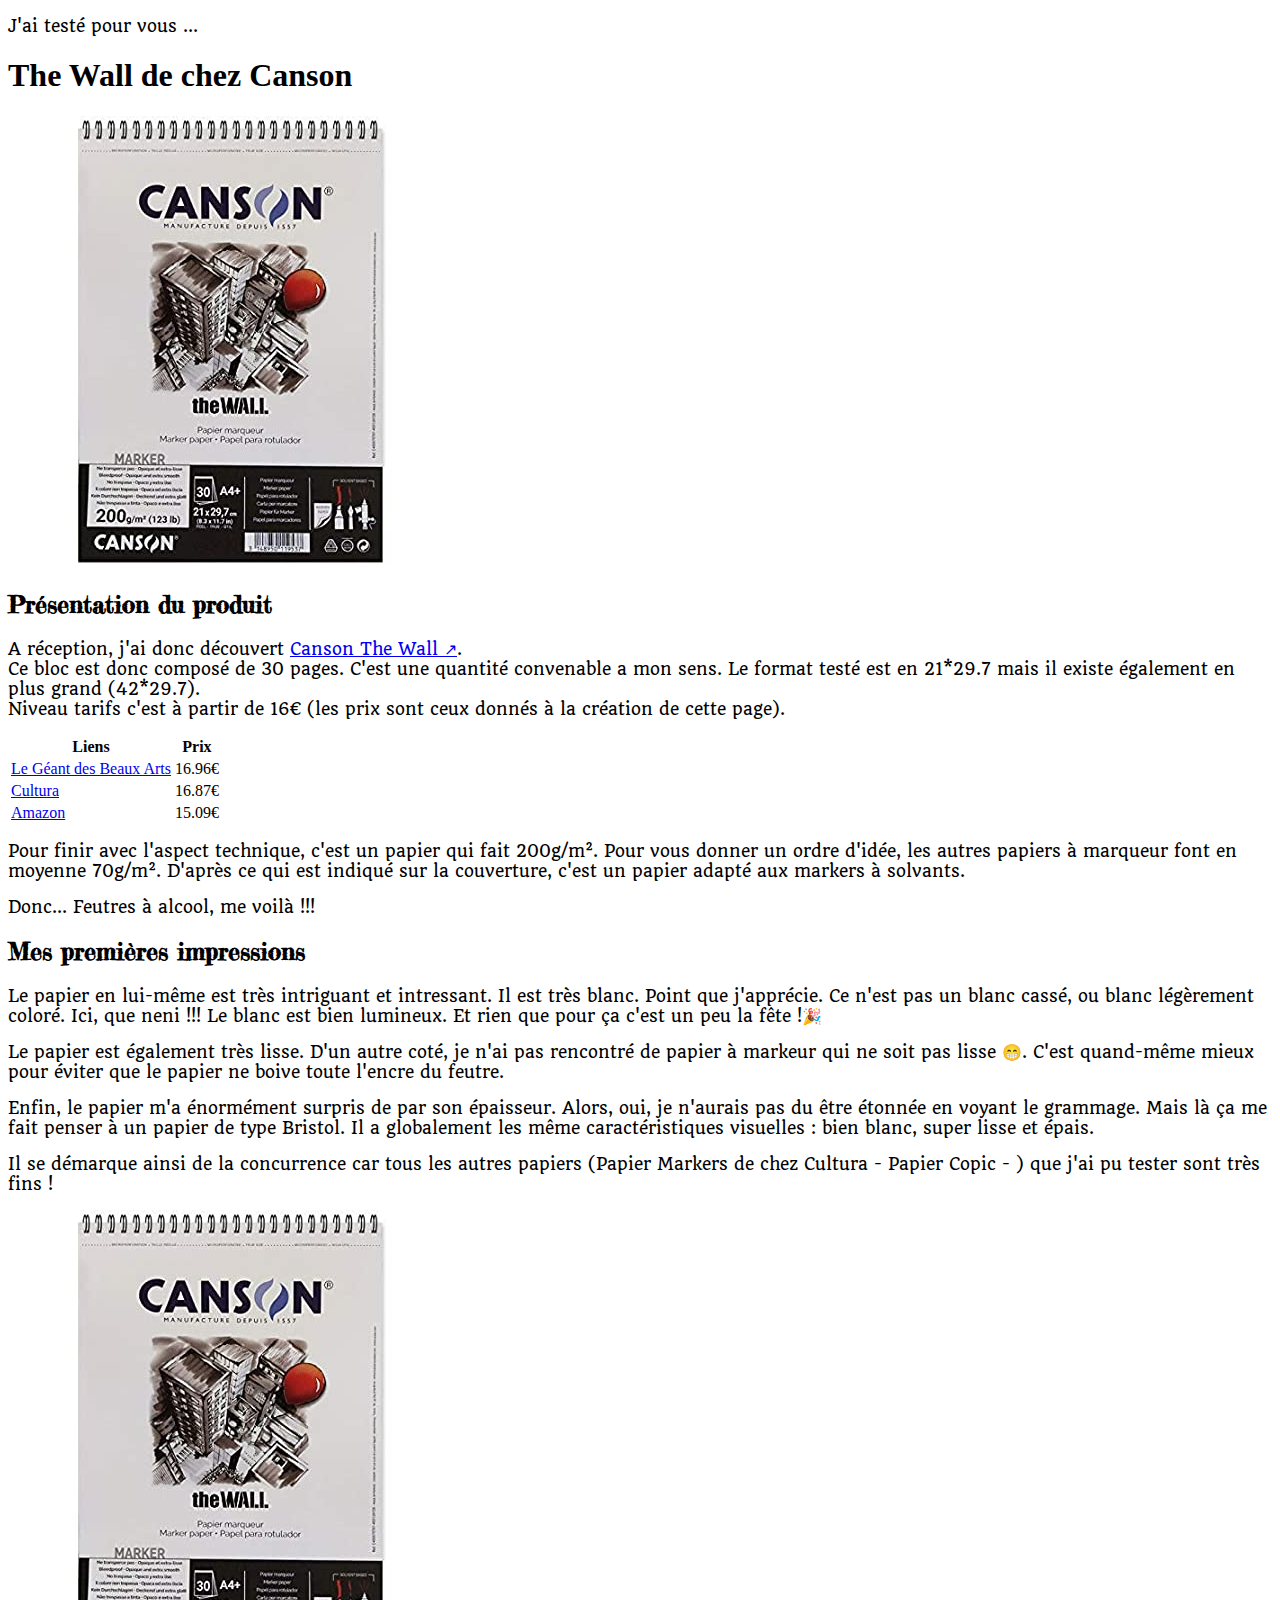
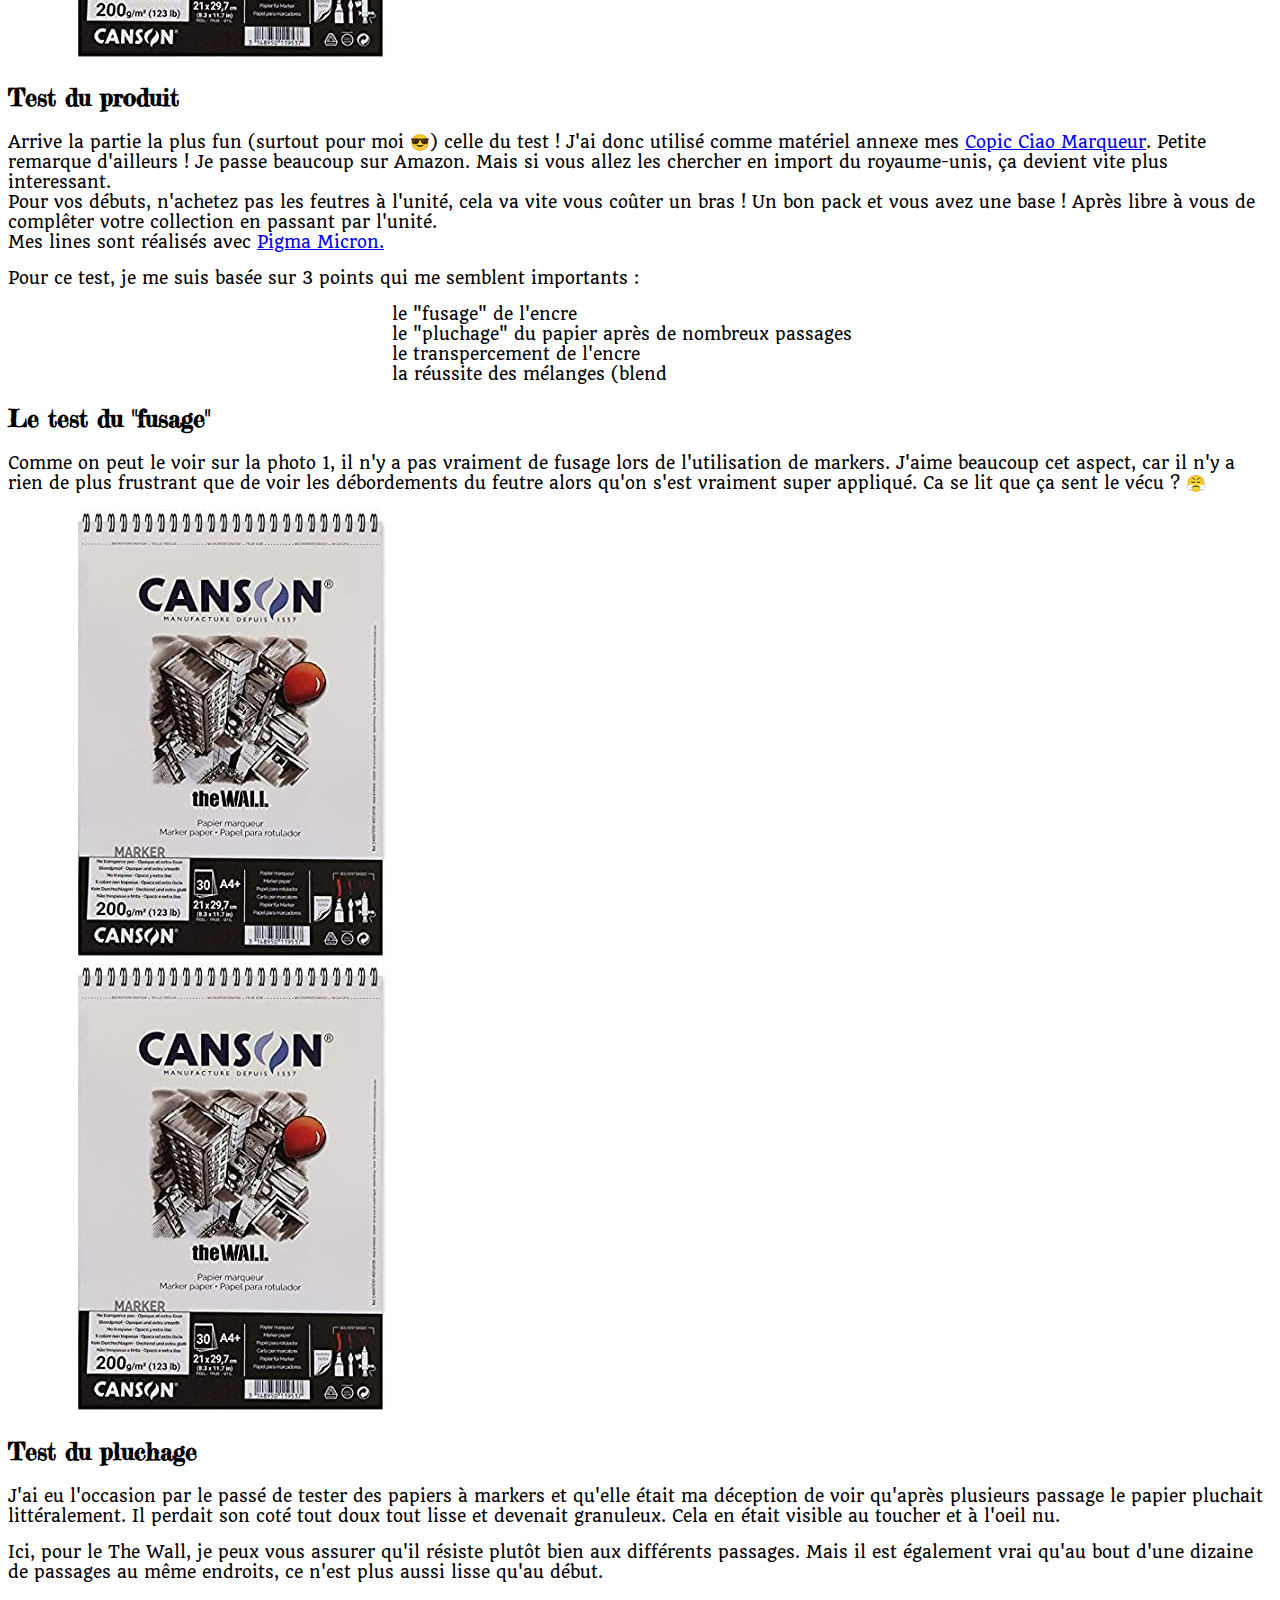
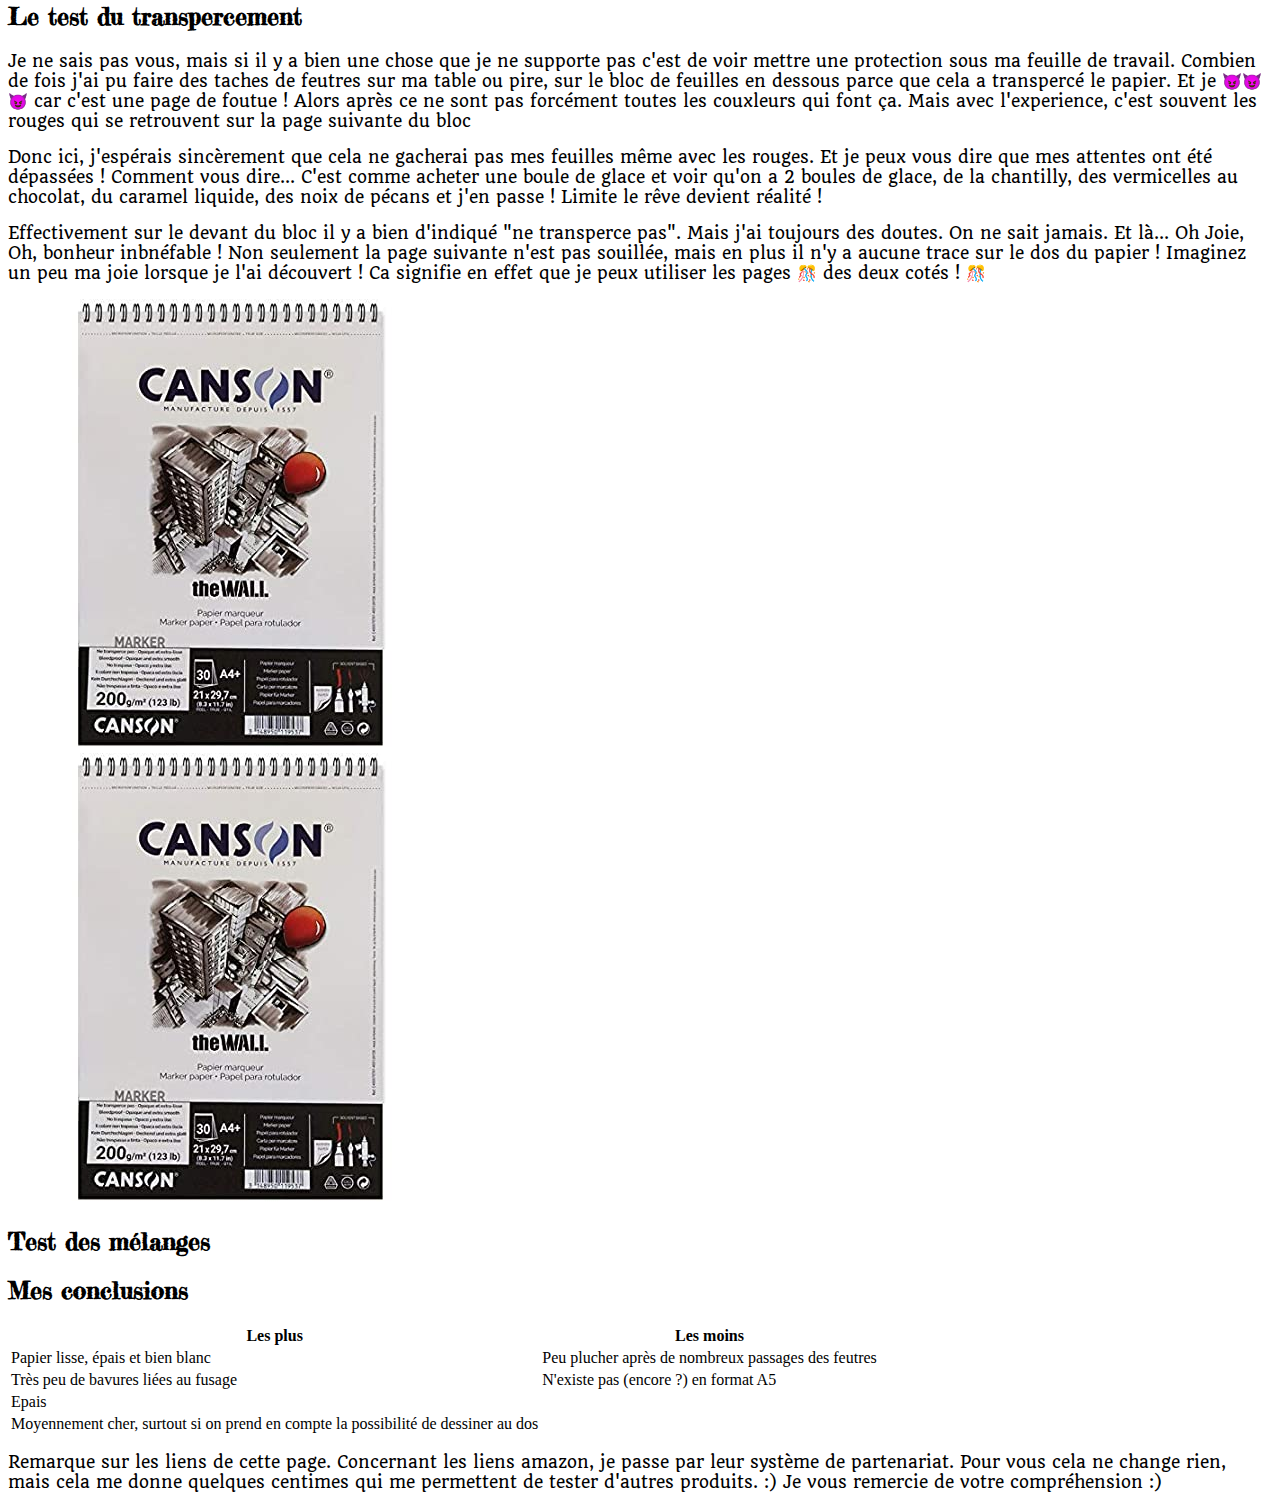
<file: index.html>
<!DOCTYPE html>
<html lang="fr" dir="ltr">
<head>
    <meta charset="UTF-8">
    <meta http-equiv="X-UA-Compatible" content="IE=edge">
    <meta name="viewport" content="width=device-width, initial-scale=1.0">
    <link href="https://cdn.jsdelivr.net/npm/bootstrap@5.0.1/dist/css/bootstrap.min.css" rel="stylesheet" integrity="sha384-+0n0xVW2eSR5OomGNYDnhzAbDsOXxcvSN1TPprVMTNDbiYZCxYbOOl7+AMvyTG2x" crossorigin="anonymous">
    <link rel="preconnect" href="https://fonts.gstatic.com">
<link href="https://fonts.googleapis.com/css2?family=Quando&display=swap" rel="stylesheet">
<link href="https://fonts.googleapis.com/css2?family=Fredericka+the+Great&display=swap" rel="stylesheet">
<link rel="stylesheet" type="text/css" href="assets/css/style.css" media="all" />
<link rel="shortcut icon" type="image/png" href="" />

<title>🎨 Test de matériel 🎨 The Wall</title> 

</head>
<body>
<div class="container-fluid bg-dark text-light p-5">
    <div class="container bg-dark class="pt-5">
        <p class="h1">J'ai testé pour vous ...</p>

        <h1 class="text-end p-5 display-4">The Wall de chez Canson</h1>
    </div>
</div>

<!--Présentation du produit-->
<div class="container-fluid pt-4 p-5">
    <div class="row">
      <div class="d-lg-flex align-items-center min-vh-25">
        <div class="col-md-12 col-lg-4 text-center">
          <img src="assets/img/thewall.jpg" class="img-thumbnail shadow p-3 mb-5 bg-black rounded" alt="Papier canson The Wall" title="Papier The Wall">
        </div>
        <div class="col-md-12 col-lg-8 text-center mx-3">
          <h2 class="text-warning display-4 h1 pb-2">Présentation du produit</h2>
          <p class="text-dark p-5">
              A réception, j'ai donc découvert <a target="_blank" href="https://www.amazon.fr/gp/product/B0739VLLSV/ref=as_li_tl?ie=UTF8&camp=1642&creative=6746&creativeASIN=B0739VLLSV&linkCode=as2&tag=izatest-21&linkId=b6c45bb229dc538e127c9585f77d4fa2" title="Ouvrez une nouvelle fenêtre et allez sur le site Amazon">Canson The Wall &#8599;</a>.
            <br>
            Ce bloc est donc composé de 30 pages. C'est une quantité convenable a mon sens.
            Le format testé est en 21*29.7 mais il existe également en plus grand (42*29.7). <br>
            Niveau tarifs c'est à partir de 16€ (les prix sont ceux donnés à la création de cette page).
            </p>
            
            <div class="container-fluid">
                <p class="text-dark">
                    <table class="table table-secondary table-striped table-bordered">
                        <thead>
                            <tr>
                                <th scope="col">Liens</th>
                                <th scope="col">Prix</th>
                            </tr>
                        </thead>
                        <tbody>
                            <tr>
                                <td><a href ="https://www.geant-beaux-arts.fr/bloc-de-papier-spirale-canson-the-wall-30-feuilles-220-g-m-2.html" target="_blank" title="Ouvrez une nouvelle fenêtre et allez sur le site Géant des beaux arts">Le Géant des Beaux Arts</a></td>
                                <td>16.96€</td>
                            </tr>
                            <tr>
                                <td><a href="https://www.cultura.com/spir-30f-wall-21x31-4-220g-3148950119537.html" title="Ouvrez une nouvelle fenêtre et allez sur le site Cultura">Cultura </a> </td>
                                <td>16.87€</td>
                            </tr>
                            <tr>
                                <td > <a href="https://www.amazon.fr/gp/product/B0739VLLSV/ref=as_li_tl?ie=UTF8&camp=1642&creative=6746&creativeASIN=B0739VLLSV&linkCode=as2&tag=izatest-21&linkId=b6c45bb229dc538e127c9585f77d4fa2" target="_blank" title="Ouvrez une nouvelle fenêtre et allez sur le site Amazon"> Amazon </a> </td>
                                <td >15.09€</td>
                            </tr>
                        </tbody>
                    </table>
                </p>   
            
                <p class="p-2" >        
                Pour finir avec l'aspect technique, c'est un papier qui fait 200g/m². Pour vous donner un ordre d'idée, les autres papiers à marqueur font en moyenne 70g/m².

                D'après ce qui est indiqué sur la couverture, c'est un papier adapté aux markers à solvants.
                </p>
                <p class="lead">Donc... Feutres à alcool, me voilà !!!</p>
            </div>    
        </div>
    </div>
  </div>


<!--Premières impressions-->

<section class="p-5" id="Expertise">
    <div class="container-fluid">
      <div class="row">
        <div class="d-lg-flex align-items-center min-vh-25">
          <div class="col-md-12 col-lg-8 text-center mx-3">
            <h2 class="text-warning display-4 h1 mb-5 ">Mes premières impressions</h2>
                <p class=" text-dark">
                Le papier en lui-même est très intriguant et intressant.
                Il est très blanc. Point que j'apprécie. Ce n'est pas un blanc cassé, ou blanc légèrement coloré. Ici, que neni !!! Le blanc est bien lumineux. Et rien que pour ça c'est un peu la fête !🎉</p>
                <p class=" text-dark">
                Le papier est également très lisse. D'un autre coté, je n'ai pas rencontré de papier à markeur qui ne soit pas lisse 😁. C'est quand-même mieux pour éviter que le papier ne boive toute l'encre du feutre.</p>
                <p class=" text-dark">
                Enfin, le papier m'a énormément surpris de par son épaisseur. Alors, oui, je n'aurais pas du être étonnée en voyant le grammage. Mais là ça me fait penser à un papier de type Bristol. Il a globalement les même caractéristiques visuelles : bien blanc, super lisse et épais.</p>
                <p class=" text-dark">
                Il se démarque ainsi de la concurrence car tous les autres papiers (Papier Markers de chez Cultura - Papier Copic -  ) que j'ai pu tester sont très fins !
                </p>
          </div>
          <div class="col-md-12 col-lg-4">
            <img src="assets/img/thewall.jpg" class="img-thumbnail" alt="comparatif visuel" title="Comparatif visuel">
          </div>
        </div>
      </div>
    </div>
  </section>

<!--Test du produit-->

<!--Généralitées-->
<section class="p-5" id="Expertise">
    <div class="container-fluid">
        <h2 class="text-warning display-4 h1 mb-5 text-center">Test du produit</h2>
        <p class=" text-dark">
            Arrive la partie la plus fun (surtout pour moi 😎) celle du test ! J'ai donc utilisé comme matériel annexe mes <a target="_blank" href="https://www.amazon.fr/gp/product/B003OQ8Z7M/ref=as_li_tl?ie=UTF8&camp=1642&creative=6746&creativeASIN=B003OQ8Z7M&linkCode=as2&tag=izatest-21&linkId=666177bc8d66880c98e3edcfb0b57e18" title="Ouvrez une nouvelle fenêtre et allez sur le site Amazon">Copic Ciao Marqueur</a>. Petite remarque d'ailleurs ! Je passe beaucoup sur Amazon. Mais si vous allez les chercher en import du royaume-unis, ça devient vite plus interessant. <br>
            Pour vos débuts, n'achetez pas les feutres à l'unité, cela va vite vous coûter un bras ! Un bon pack et vous avez une base ! Après libre à vous de complêter votre collection en passant par l'unité. <br>
            Mes lines sont réalisés avec <a target="_blank" href="https://www.amazon.fr/gp/product/B004AQODNU/ref=as_li_tl?ie=UTF8&camp=1642&creative=6746&creativeASIN=B004AQODNU&linkCode=as2&tag=izatest-21&linkId=3f86c2a7da160c7c7d8fa06000e2c0c1" title="Ouvrez une nouvelle fenêtre et allez sur le site Amazon">Pigma Micron.</a>
        </p>
        <p class=" text-dark">
            Pour ce test, je me suis basée sur 3 points qui me semblent importants :
                <ul style="list-style: none;" class="centerUl mb-5 " >
                    <li>le "fusage" de l'encre </li>
                    <li> le "pluchage" du papier après de nombreux passages</li>
                    <li>le transpercement de l'encre</li>
                    <li>la réussite des mélanges (blend</li>
                </ul>
        </p>
    </div>    
<!--test fusage -->
    
    <div class="container-fluid p-5">
      <div class="row">
        <div class="d-lg-flex align-items-center min-vh-25">
          <div class="col-md-12 col-lg-8 text-center mx-3">
            <h2 class="text-warning display-4 h1 mb-5 text-center">Le test du "fusage"</h2>
                <p class=" text-dark">    
                    Comme on peut le voir sur la photo 1, il n'y a pas vraiment de fusage lors de l'utilisation de markers.
                    J'aime beaucoup cet aspect, car il n'y a rien de plus frustrant que de voir les débordements du feutre alors qu'on s'est vraiment super appliqué. Ca se lit que ça sent le vécu ? 😤
                </p>
                <p class=" text-dark">
                </p>
                <p class=" text-dark">
                
                </p>
          </div>
          <div class="col-md-12 col-lg-4">
            <img src="assets/img/thewall.jpg" class="img-thumbnail" alt="comparatif visuel" title="Comparatif visuel">
          </div>
        </div>
      </div>
    </div>

<!--test pluchage -->

<div class="container-fluid p-5">
    <div class="row">
      <div class="d-lg-flex align-items-center min-vh-25">
        <div class="col-md-12 col-lg-4 text-center">
          <img src="assets/img/thewall.jpg" class="img-thumbnail" alt="Papier canson The Wall" title="Papier The Wall">
        </div>
        <div class="col-md-12 col-lg-8 text-center mx-3">
          <h2 class="text-warning display-4 h1 pb-2 ">Test du pluchage</h2>
            <p class=" text-dark p-5">
            J'ai eu l'occasion par le passé de tester des papiers à markers et qu'elle était ma déception de voir qu'après plusieurs passage le papier pluchait littéralement. Il perdait son coté tout doux tout lisse et devenait granuleux. Cela en était visible au toucher et à l'oeil nu.
            </p>
            <p class=" p-5">        
            Ici, pour le The Wall, je peux vous assurer qu'il résiste plutôt bien aux différents passages. Mais il est également vrai qu'au bout d'une dizaine de passages au même endroits, ce n'est plus aussi lisse qu'au début.
            </p>
        </div>
      </div>
    </div>
  </div>  

<!--test transpercement -->

<div class="container-fluid p-5">
    <div class="row">
        <div class="d-lg-flex align-items-center min-vh-25">
            <div class="col-md-12 col-lg-8 text-center mx-3">
            <h2 class="text-warning display-4 h1 pb-2" >Le test du transpercement</h2>
                <p class=" text-dark"> 
                Je ne sais pas vous, mais si il y a bien une chose que je ne supporte pas c'est de voir mettre une protection sous ma feuille de travail.
                Combien de fois j'ai pu faire des taches de feutres sur ma table ou pire, sur le bloc de feuilles en dessous parce que cela a transpercé le papier. Et je 😈😈😈 car c'est une page de foutue ! Alors après ce ne sont pas forcément toutes les couxleurs qui font ça. Mais avec l'experience, c'est souvent les rouges qui se retrouvent sur la page suivante du bloc
                </p>
                <p class=" text-dark">
                Donc ici, j'espérais sincèrement que cela ne gacherai pas mes feuilles même avec les rouges. Et je peux vous dire que mes attentes ont été dépassées ! Comment vous dire... C'est comme acheter une boule de glace et voir qu'on a 2 boules de glace, de la chantilly, des vermicelles au chocolat, du caramel liquide, des noix de pécans et j'en passe ! Limite le rêve devient réalité ! 
                </p>
                <p class=" text-dark">
                    Effectivement sur le devant du bloc il y a bien d'indiqué "ne transperce pas". Mais j'ai toujours des doutes. On ne sait jamais. Et là... Oh Joie, Oh, bonheur inbnéfable ! Non seulement la page suivante n'est pas souillée, mais en plus il n'y a aucune trace sur le dos du papier ! Imaginez un peu ma joie lorsque je l'ai découvert ! Ca signifie en effet que je peux utiliser les pages 🎊 des deux cotés ! 🎊
                
                </p>
            </div>
            <div class="col-md-12 col-lg-4">
                <img src="assets/img/thewall.jpg" class="img-thumbnail" alt="comparatif visuel" title="Comparatif visuel">
            </div>
        </div>
    </div>
</div>

<!--test blend-->

    <div class="container-fluid pt-4">
        <div class="row">
            <div class="d-lg-flex align-items-center min-vh-25">
                <div class="col-md-12 col-lg-4 text-center">
                <img src="assets/img/thewall.jpg" class="img-thumbnail" alt="Papier canson The Wall" title="Papier The Wall">
                </div>
                <div class="col-md-12 col-lg-8 text-center mx-3">
                    <h2 class="text-warning display-4 h1 pb-2 ">Test des mélanges</h2>
                    <p class=" text-dark p-5">
                    </p>

                    <p class=" p-5">        
                    </p>
                </div>
            </div>
        </div>
    </div>  

</section>
<!--Conclusion-->
<section class="p-5" id="Expertise">
    <div class="container-fluid pt-4 text-center">
                    <h2 class="text-warning display-4 h1 pb-2 ">Mes conclusions</h2>
                    <p class=" text-dark p-5">
                    </p>
                    <table class="col-12 table table-secondary table-striped table-bordered ">
                    <thead>
                        <tr>
                          <th scope="col">Les plus</th>
                          <th scope="col">Les moins</th>
                        </tr>
                      </thead>
                      <tbody>
                        <tr>
                          <td>Papier lisse, épais et bien blanc</td>
                          <td>Peu plucher après de nombreux passages des feutres</td>

                        </tr>
                        <tr>
                          <td>Très peu de bavures liées au fusage</td>
                          <td>N'existe pas (encore ?) en format A5</td>
    
                        </tr>
                        <tr>
                          <td >Epais</td>
                          <td ></td>
                        </tr>
                        <tr>
                            <td >Moyennement cher, surtout si on prend en compte la possibilité de dessiner au dos</td>
                            <td ></td>
                          </tr>
                      </tbody>
                    </table>
                    <p class=" p-5">        
                    </p>
        </div>
    </div>  


</section>


<div class="container-fluid p-5">

<p>Remarque sur les liens de cette page. Concernant les liens amazon, je passe par leur système de partenariat. Pour vous cela ne change rien, mais cela me donne quelques centimes qui me permettent de tester d'autres produits. :)
Je vous remercie de votre compréhension :)
</p>
</div>



<script src="https://cdn.jsdelivr.net/npm/bootstrap@5.0.1/dist/js/bootstrap.bundle.min.js" integrity="sha384-gtEjrD/SeCtmISkJkNUaaKMoLD0//ElJ19smozuHV6z3Iehds+3Ulb9Bn9Plx0x4" crossorigin="anonymous"></script>
</body>
</html>



<!------------------------------------------------------->
<!--                  Modifications à prévoir                  -->
<!------------------------------------------------------->

<!--


emoji intégré à VScode : windows+ .


    - revoir les photos pour les adapter d'avantage => pas d'espaces pour les shadows
    - faire toutes les photos nécessaires
    - DONE // prendre photo galaxy et faire une autre galaxy aux copics sur the wall pour le comparer
    - ajouter ombres sous lettres du texte
    - DONE // passer les liens en "ouverture d'une nouvelle fenêtre"
    - faire les corrections d'orthographe

    céer une page css et ajouter le css
    prévoir un peu de JS (fonction pour remonter doucement en haut entre autre)

le code &#8599; permet de rajouter une flêche au code. Cela peut être associé à un lien pour dire qu'il est externe. Rajouter le le message dans le title "aller sur le site *****"

->
</file>
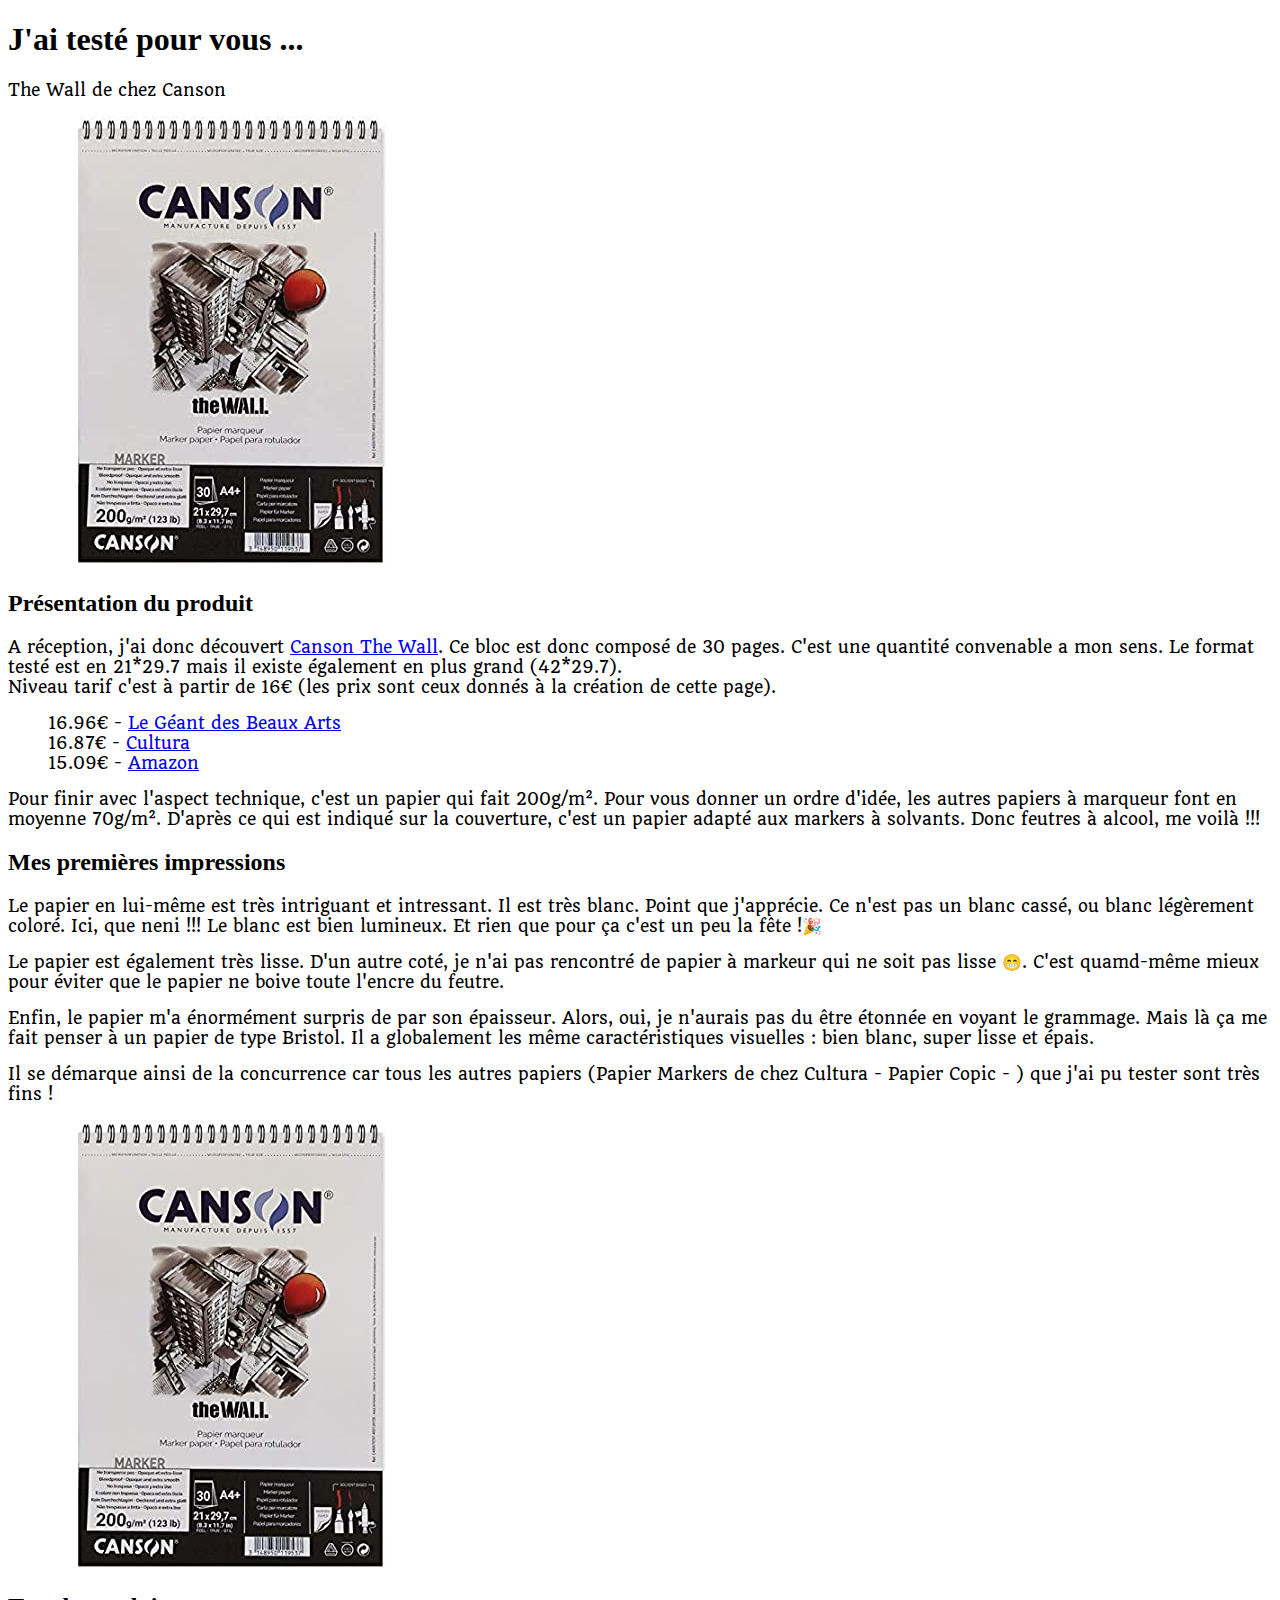
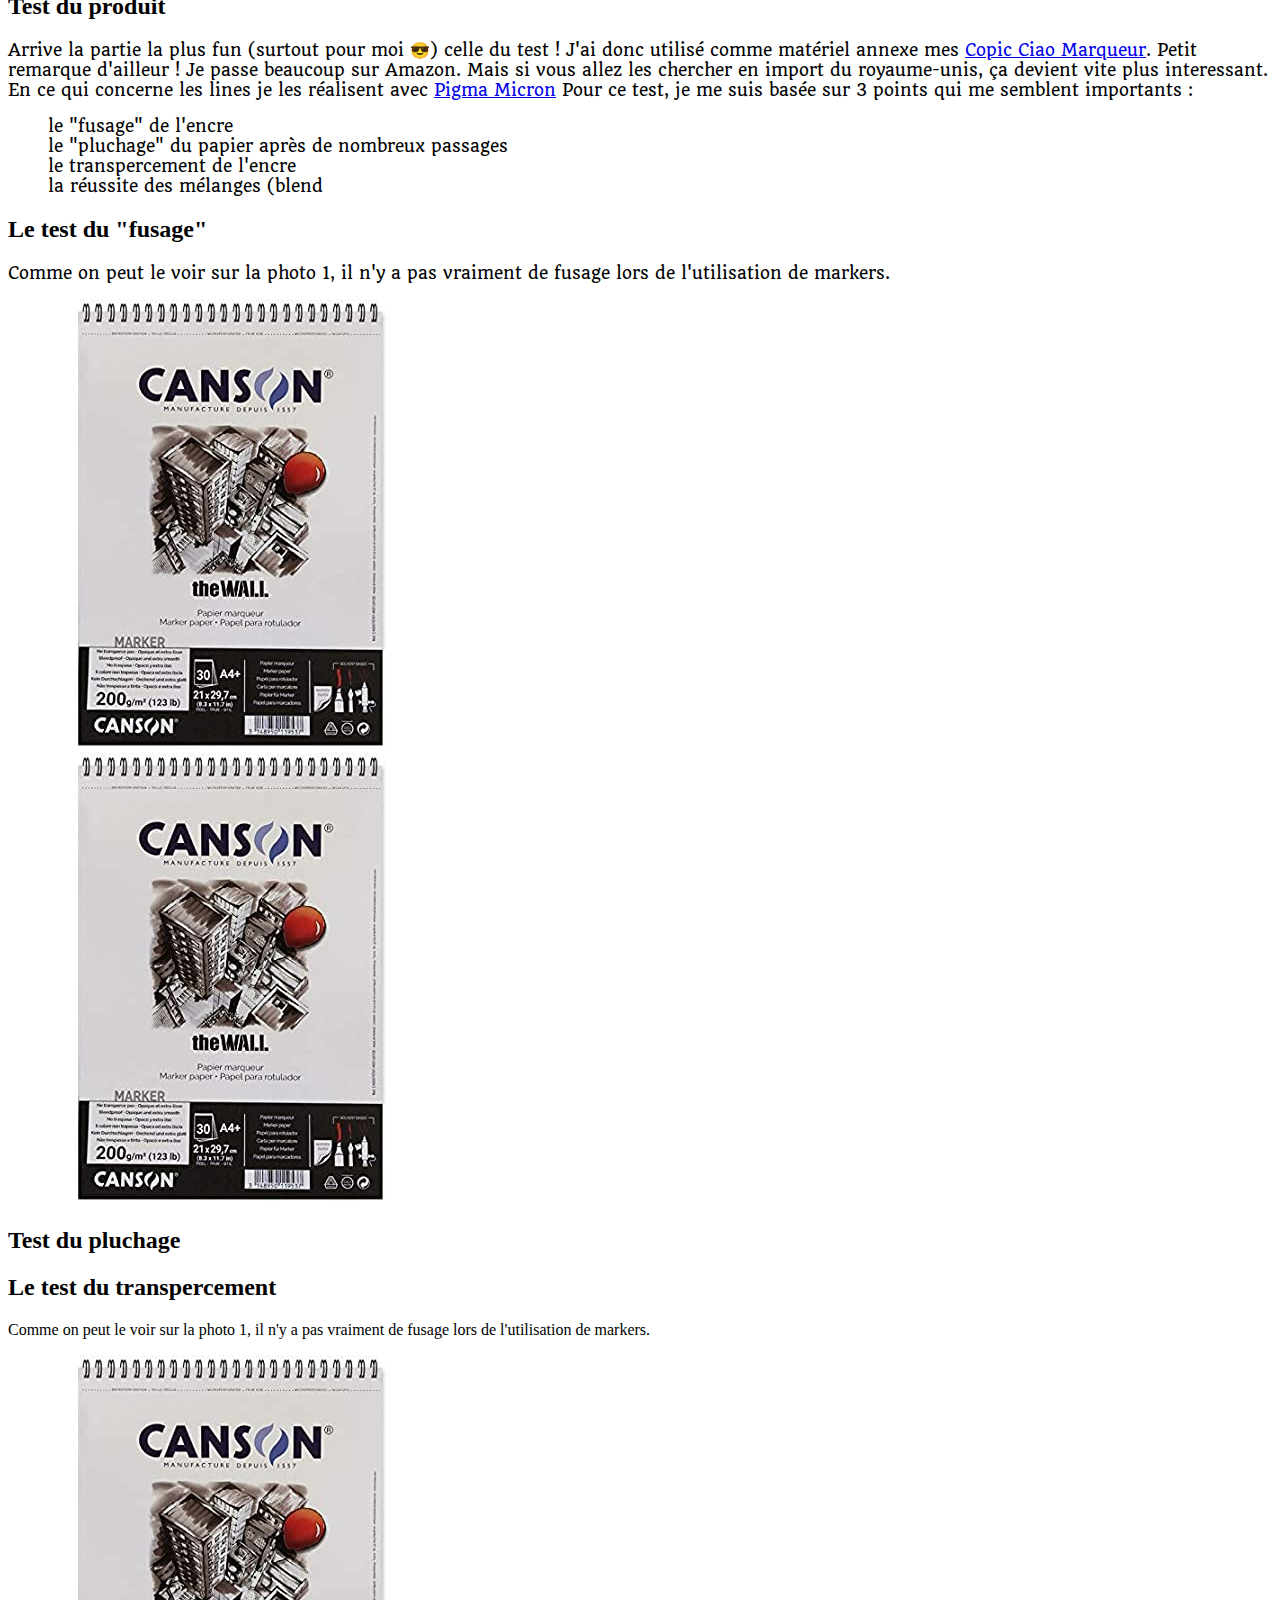
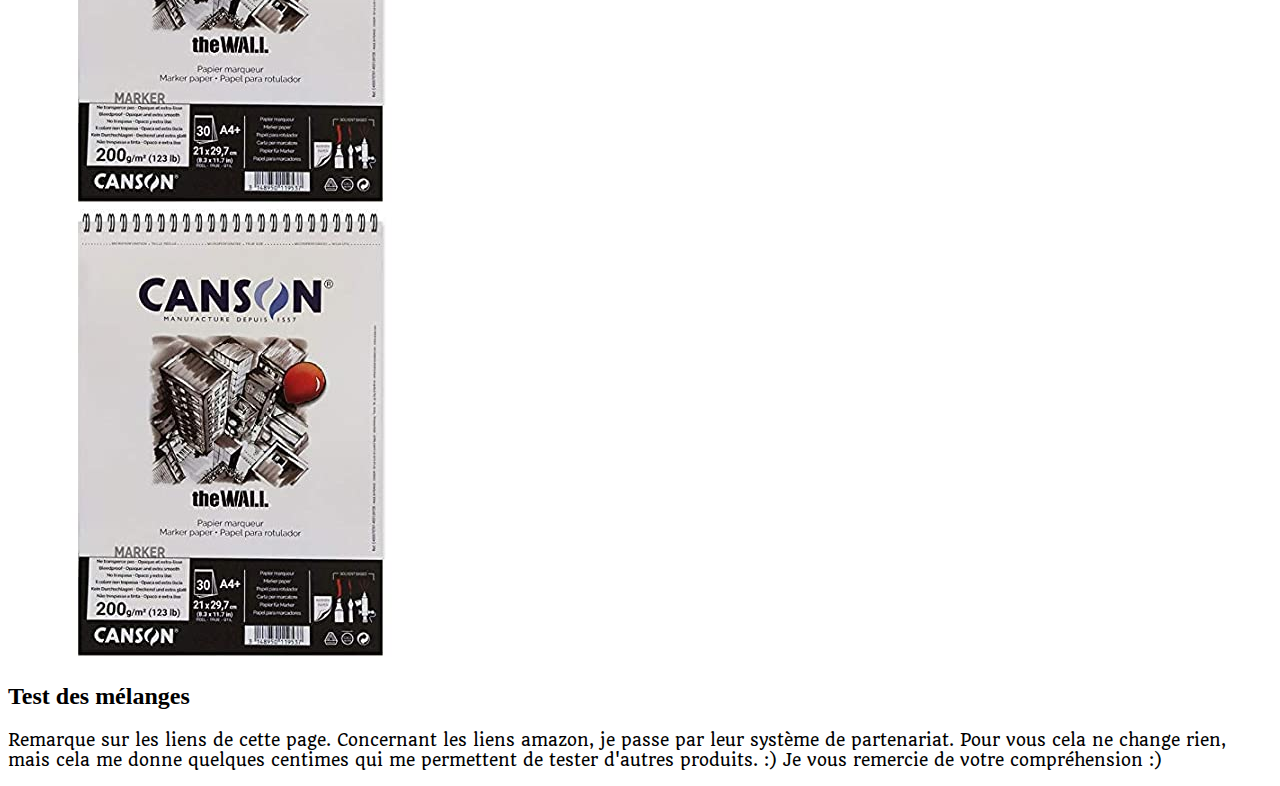
<file: theWall.html>
<!DOCTYPE html>
<html lang="fr" dir="ltr">
<head>
    <meta charset="UTF-8">
    <meta http-equiv="X-UA-Compatible" content="IE=edge">
    <meta name="viewport" content="width=device-width, initial-scale=1.0">
    <link href="https://cdn.jsdelivr.net/npm/bootstrap@5.0.1/dist/css/bootstrap.min.css" rel="stylesheet" integrity="sha384-+0n0xVW2eSR5OomGNYDnhzAbDsOXxcvSN1TPprVMTNDbiYZCxYbOOl7+AMvyTG2x" crossorigin="anonymous">
    <link rel="preconnect" href="https://fonts.gstatic.com">
<link href="https://fonts.googleapis.com/css2?family=Quando&display=swap" rel="stylesheet">
    <title>🎨 Test de matériel 🎨 The Wall</title> 
    <style>
        p, li{
           font-family: 'Quando';
        }  
    </style>
</head>
<body>
<div class="container-fluid bg-dark text-light p-5">
    <div class="container bg-dark class="pt-5">
        <h1 >J'ai testé pour vous ...</h1>

        <p class="text-end p-5 display-4">The Wall de chez Canson</p>
    </div>
</div>

<!--Présentation du produit-->
<div class="container-fluid pt-4">
    <div class="row">
      <div class="d-lg-flex align-items-center min-vh-25">
        <div class="col-md-12 col-lg-4 text-center">
          <img src="assets/img/thewall.jpg" class="img-thumbnail" alt="Papier canson The Wall" title="Papier The Wall">
        </div>
        <div class="col-md-12 col-lg-8 text-center mx-3">
          <h2 class="text-warning display-4 h1 pb-2 ">Présentation du produit</h2>
          <p class=" text-dark p-5">
            A réception, j'ai donc découvert <a target="_blank" href="https://www.amazon.fr/gp/product/B0739VLLSV/ref=as_li_tl?ie=UTF8&camp=1642&creative=6746&creativeASIN=B0739VLLSV&linkCode=as2&tag=izatest-21&linkId=b6c45bb229dc538e127c9585f77d4fa2">Canson The Wall</a>.
            
            Ce bloc est donc composé de 30 pages. C'est une quantité convenable a mon sens.
            Le format testé est en 21*29.7 mais il existe également en plus grand (42*29.7). <br>
            Niveau tarif c'est à partir de 16€ (les prix sont ceux donnés à la création de cette page).
                <ul style="list-style: none;">
                    <li>16.96€  - <a href ="https://www.geant-beaux-arts.fr/bloc-de-papier-spirale-canson-the-wall-30-feuilles-220-g-m-2.html">Le Géant des Beaux Arts</a> </li>
                    <li>16.87€ - <a href="https://www.cultura.com/spir-30f-wall-21x31-4-220g-3148950119537.html">Cultura </a> </li>
                    <li>15.09€ - <a href="https://www.amazon.fr/gp/product/B0739VLLSV/ref=as_li_tl?ie=UTF8&camp=1642&creative=6746&creativeASIN=B0739VLLSV&linkCode=as2&tag=izatest-21&linkId=b6c45bb229dc538e127c9585f77d4fa2""> Amazon </a> </li>
                </ul>
        </p>
        <p class=" p-5">        
            Pour finir avec l'aspect technique, c'est un papier qui fait 200g/m². Pour vous donner un ordre d'idée, les autres papiers à marqueur font en moyenne 70g/m².

            D'après ce qui est indiqué sur la couverture, c'est un papier adapté aux markers à solvants. Donc feutres à alcool, me voilà !!!

        </p>
        </div>
      </div>
    </div>
  </div>


<!--Premières impressions-->

<section class="p-5" id="Expertise">
    <div class="container-fluid">
      <div class="row">
        <div class="d-lg-flex align-items-center min-vh-25">
          <div class="col-md-12 col-lg-8 text-center mx-3">
            <h2 class="text-warning display-4 h1 mb-5 ">Mes premières impressions</h2>
                <p class=" text-dark p-5">
                Le papier en lui-même est très intriguant et intressant.
                Il est très blanc. Point que j'apprécie. Ce n'est pas un blanc cassé, ou blanc légèrement coloré. Ici, que neni !!! Le blanc est bien lumineux. Et rien que pour ça c'est un peu la fête !🎉</p>
                <p class=" text-dark">
                Le papier est également très lisse. D'un autre coté, je n'ai pas rencontré de papier à markeur qui ne soit pas lisse 😁. C'est quamd-même mieux pour éviter que le papier ne boive toute l'encre du feutre.</p>
                <p class=" text-dark">
                Enfin, le papier m'a énormément surpris de par son épaisseur. Alors, oui, je n'aurais pas du être étonnée en voyant le grammage. Mais là ça me fait penser à un papier de type Bristol. Il a globalement les même caractéristiques visuelles : bien blanc, super lisse et épais.</p>
                <p class=" text-dark">
                Il se démarque ainsi de la concurrence car tous les autres papiers (Papier Markers de chez Cultura - Papier Copic -  ) que j'ai pu tester sont très fins !
                </p>
          </div>
          <div class="col-md-12 col-lg-4">
            <img src="assets/img/thewall.jpg" class="img-thumbnail" alt="comparatif visuel" title="Comparatif visuel">
          </div>
        </div>
      </div>
    </div>
  </section>

<!--Test du produit-->

<!--Généralitées-->
<section class="p-5" id="Expertise">
    <div class="container-fluid">
        <h2 class="text-warning display-4 h1 mb-5 text-center">Test du produit</h2>
        <p class=" text-dark p-5">
            Arrive la partie la plus fun (surtout pour moi 😎) celle du test ! J'ai donc utilisé comme matériel annexe mes <a target="_blank" href="https://www.amazon.fr/gp/product/B003OQ8Z7M/ref=as_li_tl?ie=UTF8&camp=1642&creative=6746&creativeASIN=B003OQ8Z7M&linkCode=as2&tag=izatest-21&linkId=666177bc8d66880c98e3edcfb0b57e18">Copic Ciao Marqueur</a>. Petit remarque d'ailleur ! Je passe beaucoup sur Amazon. Mais si vous allez les chercher en import du royaume-unis, ça devient vite plus interessant. <br>
            En ce qui concerne les lines je les réalisent avec <a target="_blank" href="https://www.amazon.fr/gp/product/B004AQODNU/ref=as_li_tl?ie=UTF8&camp=1642&creative=6746&creativeASIN=B004AQODNU&linkCode=as2&tag=izatest-21&linkId=3f86c2a7da160c7c7d8fa06000e2c0c1">Pigma Micron</a>
            Pour ce test, je me suis basée sur 3 points qui me semblent importants :
                <ul style="list-style: none;" class="text-center">
                    <li>le "fusage" de l'encre </li>
                    <li> le "pluchage" du papier après de nombreux passages</li>
                    <li>le transpercement de l'encre</li>
                    <li>la réussite des mélanges (blend</li>
                </ul>
        </p>
    </div>    
<!--test fusage -->
    
    <div class="container-fluid">
      <div class="row">
        <div class="d-lg-flex align-items-center min-vh-25">
          <div class="col-md-12 col-lg-8 text-center mx-3">
            <h2 class="text-warning display-4 h1 mb-5 text-center">Le test du "fusage"</h2>
                <p class=" text-dark">    
                    Comme on peut le voir sur la photo 1, il n'y a pas vraiment de fusage lors de l'utilisation de markers.
                </p>
                <p class=" text-dark">
                </p>
                <p class=" text-dark">
                
                </p>
          </div>
          <div class="col-md-12 col-lg-4">
            <img src="assets/img/thewall.jpg" class="img-thumbnail" alt="comparatif visuel" title="Comparatif visuel">
          </div>
        </div>
      </div>
    </div>

<!--test pluchage -->

  <div class="container-fluid pt-4">
    <div class="row">
      <div class="d-lg-flex align-items-center min-vh-25">
        <div class="col-md-12 col-lg-4 text-center">
          <img src="assets/img/thewall.jpg" class="img-thumbnail" alt="Papier canson The Wall" title="Papier The Wall">
        </div>
        <div class="col-md-12 col-lg-8 text-center mx-3">
          <h2 class="text-warning display-4 h1 pb-2 ">Test du pluchage</h2>
          <p class=" text-dark p-5">
        
        </p>
        <p class=" p-5">        

        </p>
        </div>
      </div>
    </div>
  </div>  

<!--test transpercement -->

    <div class="container-fluid">
        <div class="row">
            <div class="d-lg-flex align-items-center min-vh-25">
                <div class="col-md-12 col-lg-8 text-center mx-3">

                        <p class=" text-dark"> <h2>Le test du transpercement</h2>
                            Comme on peut le voir sur la photo 1, il n'y a pas vraiment de fusage lors de l'utilisation de markers.
                        </p>
                        <p class=" text-dark">
                        </p>
                        <p class=" text-dark">
                        
                        </p>
                </div>
                <div class="col-md-12 col-lg-4">
                    <img src="assets/img/thewall.jpg" class="img-thumbnail" alt="comparatif visuel" title="Comparatif visuel">
                </div>
            </div>
        </div>
    </div>

<!--test blend-->

    <div class="container-fluid pt-4">
        <div class="row">
            <div class="d-lg-flex align-items-center min-vh-25">
                <div class="col-md-12 col-lg-4 text-center">
                <img src="assets/img/thewall.jpg" class="img-thumbnail" alt="Papier canson The Wall" title="Papier The Wall">
                </div>
                <div class="col-md-12 col-lg-8 text-center mx-3">
                    <h2 class="text-warning display-4 h1 pb-2 ">Test des mélanges</h2>
                    <p class=" text-dark p-5">
                    </p>

                    <p class=" p-5">        
                    </p>
                </div>
            </div>
        </div>
    </div>  

</section>
<!--Conclusion-->


<div class="container-fluid p-5">

<p>Remarque sur les liens de cette page. Concernant les liens amazon, je passe par leur système de partenariat. Pour vous cela ne change rien, mais cela me donne quelques centimes qui me permettent de tester d'autres produits. :)
Je vous remercie de votre compréhension :)
</p>
</div>



<script src="https://cdn.jsdelivr.net/npm/bootstrap@5.0.1/dist/js/bootstrap.bundle.min.js" integrity="sha384-gtEjrD/SeCtmISkJkNUaaKMoLD0//ElJ19smozuHV6z3Iehds+3Ulb9Bn9Plx0x4" crossorigin="anonymous"></script>
</body>
</html>
</file>
<file: assets/css/style.css>
p, li{
   font-family: 'Quando';
}
h2{
    font-family: 'Fredericka the Great', cursive;
}

.centerUl{
    padding-left: 30vw;
}
</file>
